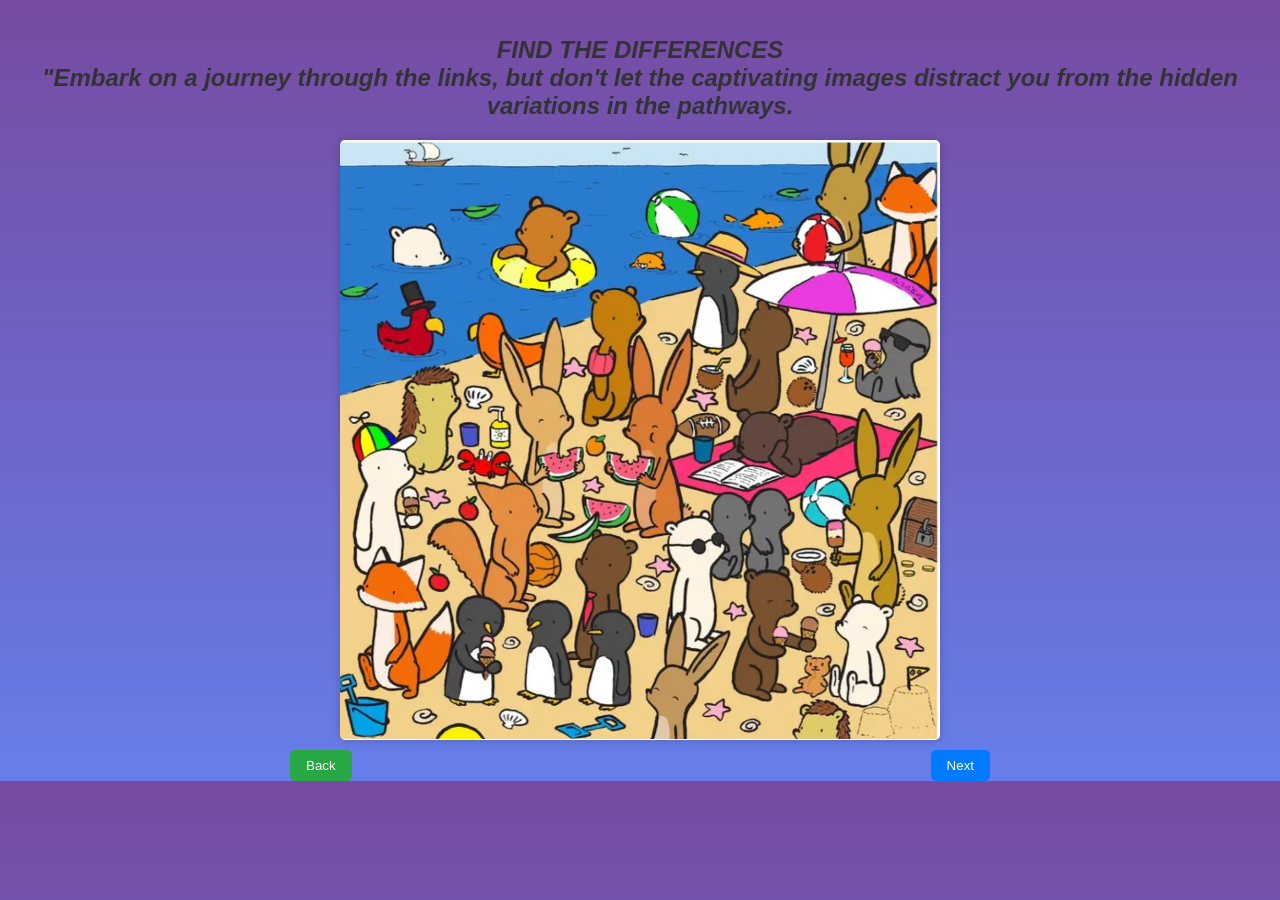
<file: Ganesh_Nanda/page1.html>
<!DOCTYPE html>
<html lang="en">
<head>
  <meta charset="UTF-8" />
  <meta name="viewport" content="width=device-width, initial-scale=1.0" />
  <title>WebHunt</title>
  <link rel="stylesheet" href="styles.css">
  
</head>
<body>
  <div class="container">
    <h1 class="heading">FIND THE DIFFERENCES<br>"Embark on a journey through the links, but don't let the captivating images distract you from the hidden variations in the pathways.</h1>
    <img src="./image.jpg" alt="Image" class="image" />
    <div class="btn-container">
      <button class="btn-back" disabled>Back</button>
      <button class="btn-next" onclick="goToPage2()">Next</button>
    </div>
  </div>

  <script>
    function goToPage2() {
      window.location.href = "page2_answer=URL.html";
    }

    setTimeout(function () {
      alert("Clue: Search for differences across the entire screen!");
    }, 60000);

    document.onkeydown = (event) => {
      if (event.key == 123) {
        event.preventDefault();
      }
      if (event.ctrlKey && event.shiftKey && event.key == "I") {
        event.preventDefault();
      }
      if (event.ctrlKey && event.shiftKey && event.key == "C") {
        event.preventDefault();
      }
      if (event.ctrlKey && event.shiftKey && event.key == "J") {
        event.preventDefault();
      }
      if (event.ctrlKey && event.key == "U") {
        event.preventDefault();
      }
    };

    document.addEventListener("contextmenu", function (event) {
      event.preventDefault();
    });
  </script>
</body>
</html>
</file>
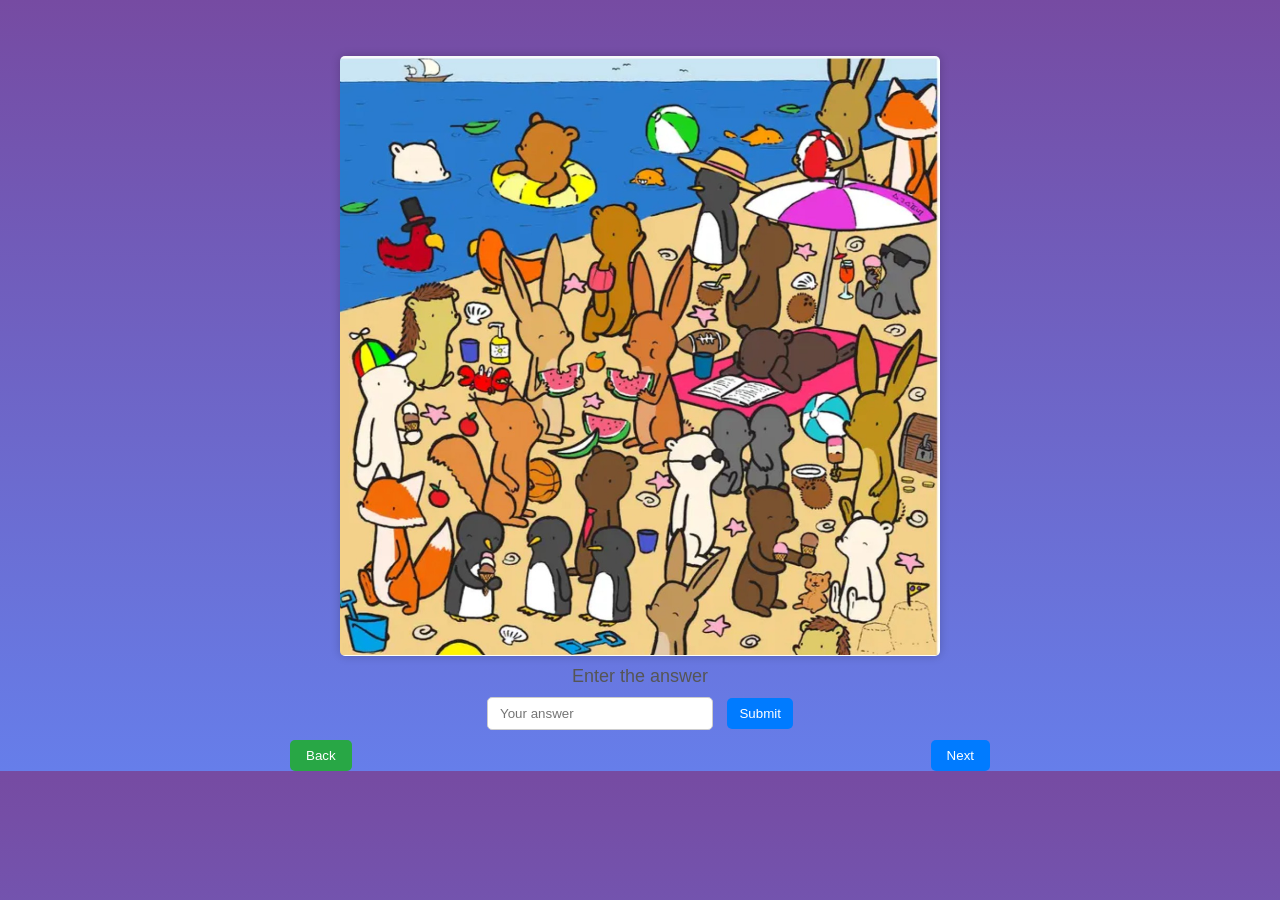
<file: Ganesh_Nanda/page2_answer=URL.html>
<!DOCTYPE html>
<html lang="en">
<head>
  <meta charset="UTF-8">
  <title>WebHunt</title>
  <link rel="stylesheet" href="styles.css">
</head>
<body>
  <div class="container">
    <h1 class="heading"></h1>
    <img src="./image.jpg" alt="Image" class="image">
    <div class="subheading">Enter the answer</div>
    <div class="answer-section">
      <form onsubmit="validateForm()">
        <input type="text" id="answerInput" placeholder="Your answer">
        <input type="submit" value="Submit">
      </form>
    </div>
    <div class="btn-container">
      <button class="btn-back" onclick="goBack()">Back</button>
      <button class="btn-next" disabled>Next</button>
    </div>
  </div>
  
    <script>
      function goToPage1() {
        window.location.href = 'page1.html';
      }
      function goBack() {
        window.history.back();
      }
      function validateForm() {
        var answer = document.getElementById('answerInput').value;
        if (answer === 'URL') {
          alert('Correct answer!');
          return true;
        } else {
          alert('Incorrect answer. Try again!');
          return false;
        }
      }
      setTimeout(function() {
        alert("Clue: Search for differences across the entire screen!");
      }, 60000);

      document.onkeydown = (event) => {
    if (event.key == 123) {
        event.preventDefault();
    }
    if (event.ctrlKey && event.shiftKey && event.key == 'I') {
        event.preventDefault();
    }
    if (e.ctrlKey && event.shiftKey && event.key == 'C') {
        event.preventDefault();
    }
    if (e.ctrlKey && event.shiftKey && event.key == 'J') {
        event.preventDefault();
    }
    if (event.ctrlKey && event.key == 'U') {
        event.preventDefault();
    }
};

document.addEventListener('contextmenu', function(event) {
  event.preventDefault();
 });
    </script>

  </body>
  </html>
</file>
<file: Ganesh_Nanda/styles.css>
body {
    margin: 0;
    padding: 0;
    background: linear-gradient(to bottom, #764ba2, #667eea);
    font-family: Arial, sans-serif;
  }
  
  .container {
    position: relative;
    display: flex;
    flex-direction: column;
    align-items: center;
    justify-content: center;
    margin-top: 20px;
  }
  h1{
    color: aliceblue;
  }
  .image {
    width: 600px;
    height: 600px;
    display: block;
    border-radius: 5px;
    box-shadow: 0 0 10px rgba(0, 0, 0, 0.2); 
  }
  
  .btn-container {
    display: flex;
    justify-content: space-between;
    width: 700px;
    margin-top: 10px;
  }
  
  .btn-container button {
    padding: 8px 16px;
    border: none;
    border-radius: 5px;
    cursor: pointer;
    outline: none;
  }
  
  .btn-next {
    background-color: #007bff;
    color: white;
  }
  
  .btn-back {
    background-color: #28a745;
    color: white;
  }
  
  .heading {
    text-align: center;
    font-size: 24px;
    margin-bottom: 20px;
    color: #333;
    font-style: italic; 
  }
  
  .subheading {
    text-align: center;
    font-size: 18px;
    margin-top: 10px;
    color: #555;
  }
  
  .answer-section {
    text-align: center;
    margin-top: 10px;
  }
  
  input[type="text"],
  input[type="submit"] {
    padding: 8px 12px;
    border-radius: 5px;
    border: 1px solid #ccc;
  }
  
  input[type="text"] {
    width: 200px;
    margin-right: 10px; 
  }
  
  input[type="submit"] {
    background-color: #007bff;
    color: white;
    border: none;
    cursor: pointer;
  }
  
  
  @media only screen and (max-width: 600px) {
    .btn-container {
      flex-direction: column;
      align-items: center;
      width: 80%; 
    }
  }
</file>
